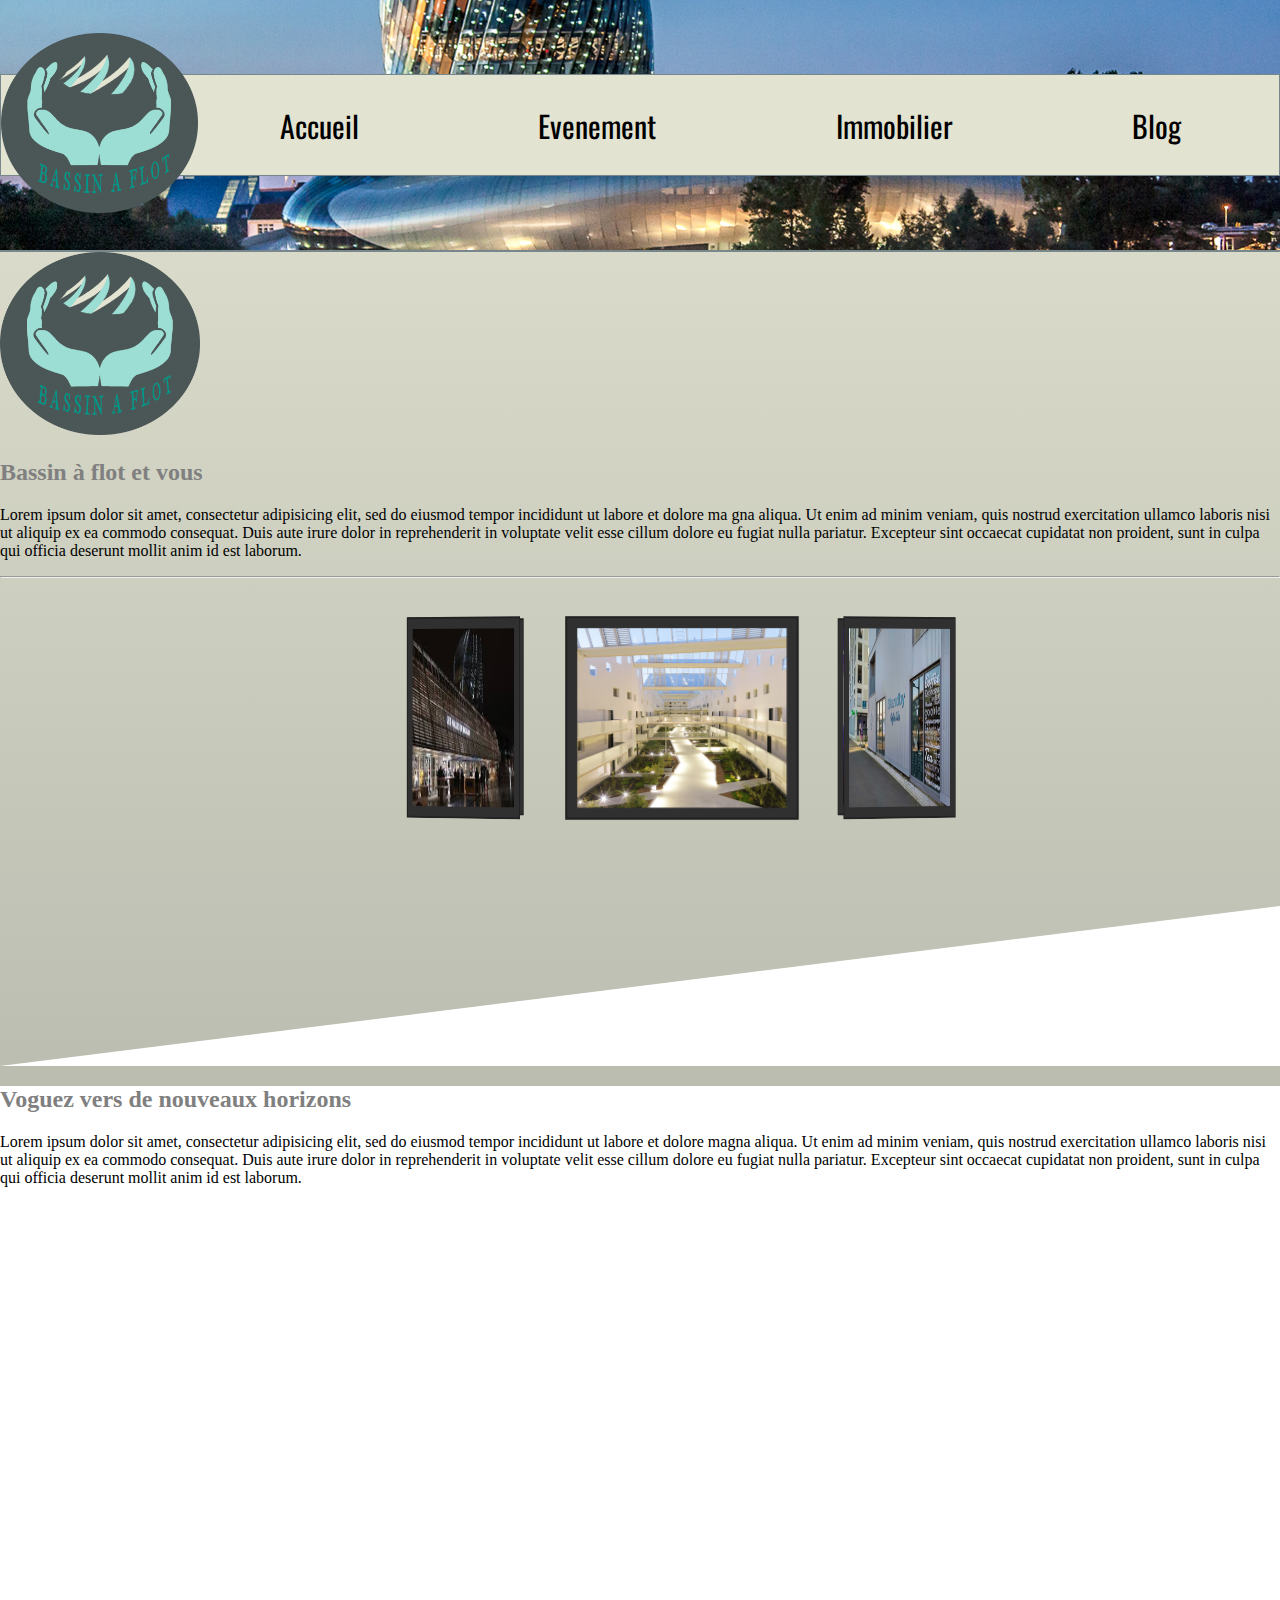
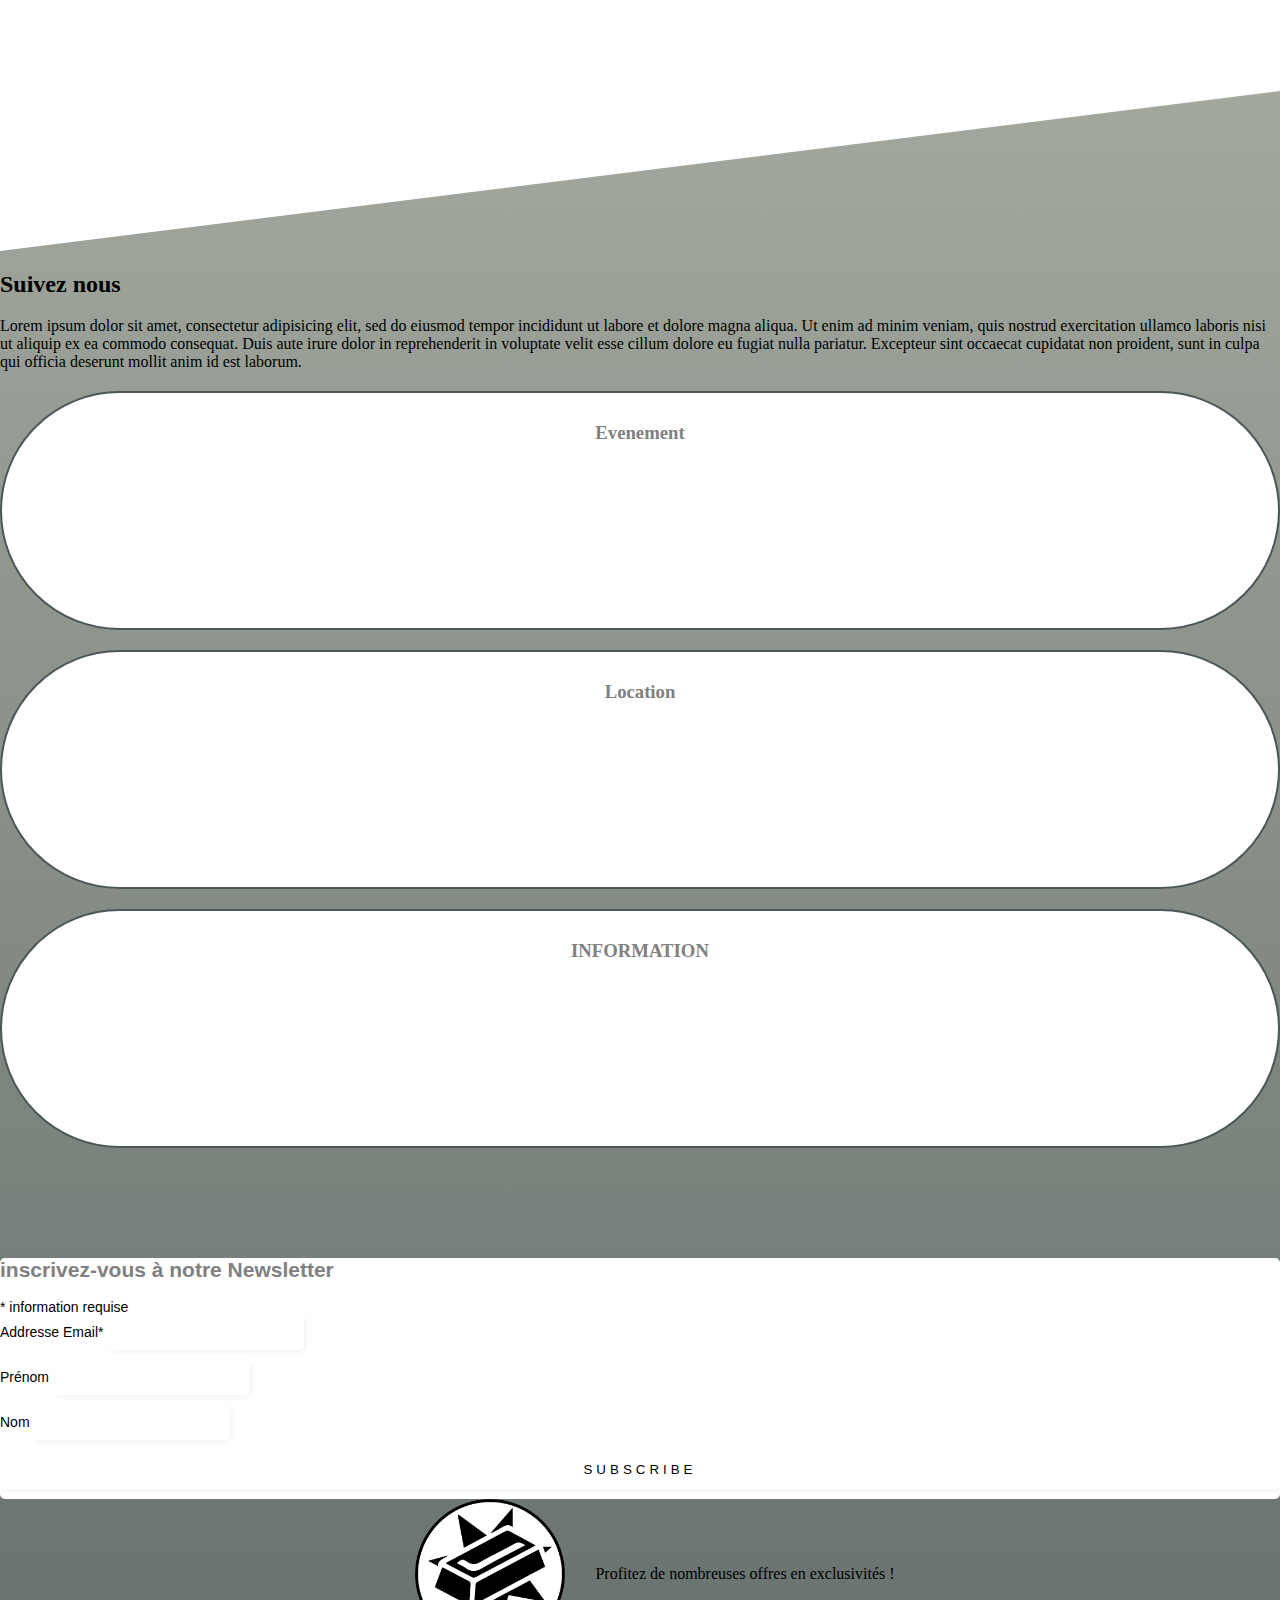
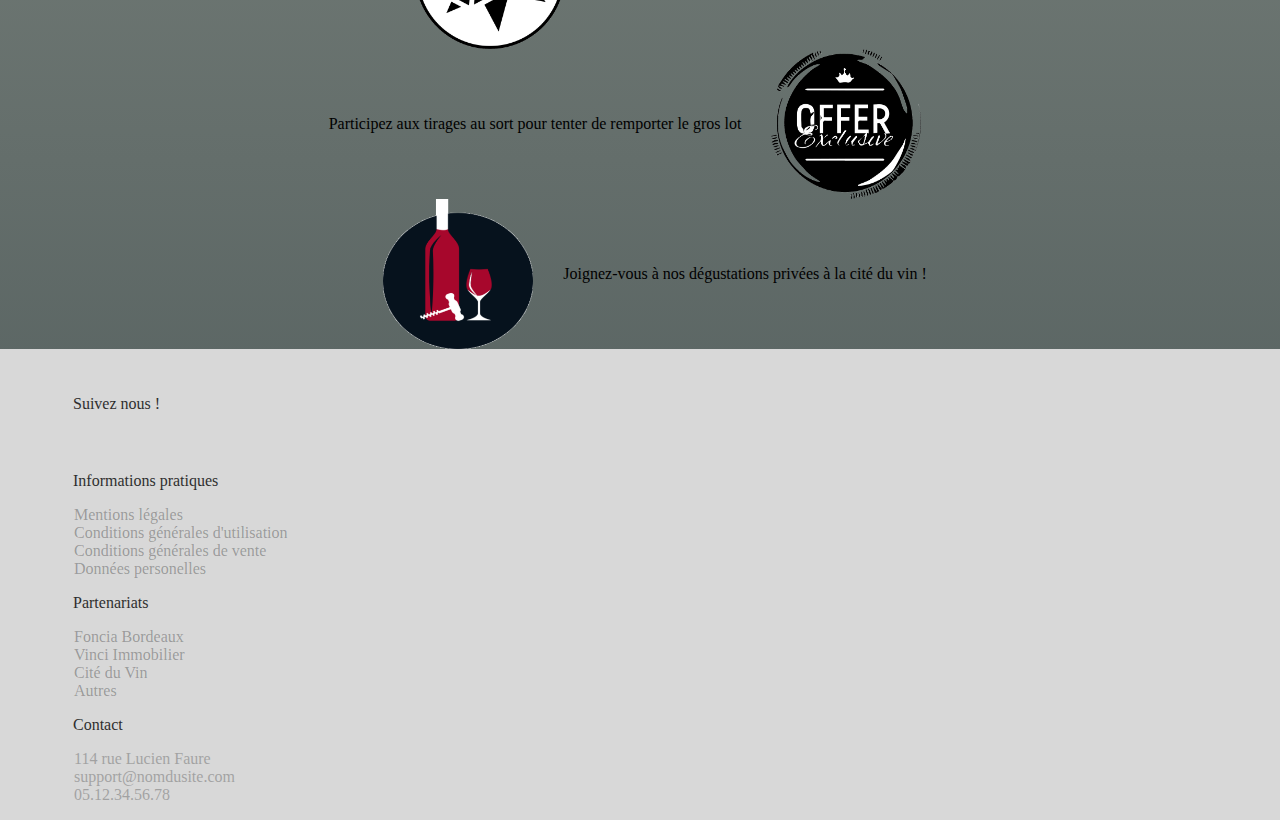
<file: index.html>
<!DOCTYPE html>
<html>
  <head>
    <title>Accueil</title>
    <meta charset="utf-8">
    <link href="https://cdn-images.mailchimp.com/embedcode/classic-10_7.css" rel="stylesheet" type="text/css">
    <link rel="stylesheet" href="https://stackpath.bootstrapcdn.com/bootstrap/4.1.3/css/bootstrap.min.css" integrity="sha384-MCw98/SFnGE8fJT3GXwEOngsV7Zt27NXFoaoApmYm81iuXoPkFOJwJ8ERdknLPMO" crossorigin="anonymous">
    <link rel="stylesheet" href="https://use.fontawesome.com/releases/v5.6.3/css/all.css" integrity="sha384-UHRtZLI+pbxtHCWp1t77Bi1L4ZtiqrqD80Kn4Z8NTSRyMA2Fd33n5dQ8lWUE00s/" crossorigin="anonymous">
    <link href="https://fonts.googleapis.com/css?family=Oswald" rel="stylesheet">
    <link rel="icon" type="image/png" href="assets/img/Logo.png">
    <link rel="stylesheet" type="text/css" href="assets/css/style.css">
  </head>
  <body>
  <!--<Header>-->
    <div class="header-wrapper" style="background-image: url('assets/img/background.png');">
      <div class="header-container">
        <a href='index.html'><img src="assets/img/Logo.png" class="logo"></a>
        <div class="menu">
          <nav class="titres">
            <li class="header-links"><a href='index.html' style="text-decoration: none">Accueil</a></li>
            <li class="header-links"><a href='includes/pages/events.html' style="text-decoration: none">Evenement</a></li>
            <li class="header-links"><a href='includes/pages/appartements.html' style="text-decoration: none"> Immobilier</a></li>
            <li class="header-links"><a href='includes/pages/blog.html' style="text-decoration: none">Blog</a></li>
          </nav>
        </div>
      </div>
    </div>
  <!--</Header>-->
      <div class="container mt-5 text-center">
      <img src="assets/img/Logo.png" class="imgtitle">
      <h2 class="text-center"> Bassin à flot et vous </h2>
      <p>Lorem ipsum dolor sit amet, consectetur adipisicing elit, sed do eiusmod
      tempor incididunt ut labore et dolore ma gna aliqua. Ut enim ad minim veniam,
      quis nostrud exercitation ullamco laboris nisi ut aliquip ex ea commodo
      consequat. Duis aute irure dolor in reprehenderit in voluptate velit esse
      cillum dolore eu fugiat nulla pariatur. Excepteur sint occaecat cupidatat non
      proident, sunt in culpa qui officia deserunt mollit anim id est laborum.</p>
    </div>
    <hr>
    <section class="my-container">
      <div id="my-caroussel">
        <figure style="background:#303030">
          <img src="assets/img/Calque 1.png" class="my-carousselImg">
        </figure>
        <figure style="background:#303030">
          <img src="assets/img/Calque 2.png" class="my-carousselImg">
        </figure>
        <figure style="background:#303030">
          <img src="assets/img/Calque 3.png" class="my-carousselImg">
        </figure>
        <figure style="background:#303030">
          <img src="assets/img/Calque 4.png" class="my-carousselImg">
        </figure>
        <figure style="background:#303030">
          <img src="assets/img/Calque 5.png" class="my-carousselImg">
        </figure>
        <figure style="background:#303030">
          <img src="assets/img/Calque 6.png" class="my-carousselImg">
        </figure>
      </div>
    </section>
    <div class="wrapper-triangle">
      <div class=triangle-topright></div>
    </div>
    <div class="wrapper-video">
       <div class="container pb-3 text-center">
      <h2 class="text-center"> Voguez vers de nouveaux horizons </h2>
      <p>Lorem ipsum dolor sit amet, consectetur adipisicing elit, sed do eiusmod
      tempor incididunt ut labore et dolore magna aliqua. Ut enim ad minim veniam,
      quis nostrud exercitation ullamco laboris nisi ut aliquip ex ea commodo
      consequat. Duis aute irure dolor in reprehenderit in voluptate velit esse
      cillum dolore eu fugiat nulla pariatur. Excepteur sint occaecat cupidatat non
      proident, sunt in culpa qui officia deserunt mollit anim id est laborum.</p>
    </div>
      <div class="container">
        <div class="text-center">
              <iframe width="700" height="394" src="https://www.youtube.com/embed/dSxjPgEbcGo" frameborder="0" allow="accelerometer; autoplay; encrypted-media; gyroscope; picture-in-picture" allowfullscreen></iframe>
        </div>
      </div>
    </div>
    <div class="wrapper-triangle">
      <div class=triangle-bottom></div>
    </div>
     <div class="container text-center">
      <h2 class="text-center" style="color: black!important"> Suivez nous </h2>
      <p>Lorem ipsum dolor sit amet, consectetur adipisicing elit, sed do eiusmod
      tempor incididunt ut labore et dolore magna aliqua. Ut enim ad minim veniam,
      quis nostrud exercitation ullamco laboris nisi ut aliquip ex ea commodo
      consequat. Duis aute irure dolor in reprehenderit in voluptate velit esse
      cillum dolore eu fugiat nulla pariatur. Excepteur sint occaecat cupidatat non
      proident, sunt in culpa qui officia deserunt mollit anim id est laborum.</p>
    </div>
    <div class="container">
      <div class="row">
        <div class="col-lg-4">
          <div class="Atom">
            <i class="far fa-calendar"></i>
            <h3>Evenement</h3>
          </div>
        </div>
        <div class="col-lg-4">
          <div class="Atom">
            <i class="fas fa-home"></i>
            <h3>Location</h3>
          </div>
        </div>
        <div class="col-lg-4">
          <div class="Atom">
            <i class="fas fa-question"></i>
            <h3>INFORMATION</h3>
          </div>
        </div>
      </div>
    </div>
    <br><br><br><br>
  <!--<Newsletter>-->
    <div class="wrapper-newsletter pb-5">
      <div class="container-fluid">
        <div class="row">
          <div class="col-lg-5">
            <div class="mail">
              <style type="text/css">
                #mc_embed_signup
                {
                  background:#fff;
                  clear:left;
                  font:14px Helvetica,Arial,sans-serif;
                }
              </style>
              <div id="mc_embed_signup">
                <form action="https://facebook.us20.list-manage.com/subscribe/post?u=4d2571435cff366112de74a5e&amp;id=33e8ea7534" method="post" id="mc-embedded-subscribe-form" name="mc-embedded-subscribe-form" class="validate" target="_blank" novalidate>
                  <div id="mc_embed_signup_scroll">
                    <h2>inscrivez-vous à notre Newsletter</h2>
                    <div class="indicates-required">
                      <span class="asterisk">*</span>
                       information requise
                    </div>
                    <div class="mc-field-group">
                      <label for="mce-EMAIL">Addresse Email<span class="asterisk">*</span></label>
                      <input type="email" value="" name="EMAIL" class="required email" id="mce-EMAIL">
                    </div>
                    <div class="mc-field-group">
                      <label for="mce-FNAME">Prénom</label>
                      <input type="text" value="" name="FNAME" class="" id="mce-FNAME">
                    </div>
                    <div class="mc-field-group">
                      <label for="mce-LNAME">Nom</label>
                      <input type="text" value="" name="LNAME" class="" id="mce-LNAME">
                    </div>
                    <div id="mce-responses" class="clear">
                      <div class="response" id="mce-error-response" style="display:none"></div>
                      <div class="response" id="mce-success-response" style="display:none"></div>
                    </div>
                    <div style="position: absolute; left: -5000px;" aria-hidden="true">
                      <input type="text" name="b_4d2571435cff366112de74a5e_33e8ea7534" tabindex="-1" value="">
                    </div>
                    <div class="clear">
                      <input type="submit" value="Subscribe" name="subscribe" id="mc-embedded-subscribe" class="button">
                    </div>
                  </div>
                </form>
              </div>
            </div>
          </div>
          <div class="col-lg-7">
            <div class="newsletterA">
              <img src="assets/img/newsletter1.png" class="imgnewsletter"><p>Profitez de nombreuses offres en exclusivités !</p>
            </div>
            <div class="newsletterA">
              <p>Participez aux tirages au sort pour tenter de remporter le gros lot</p>
              <img src="assets/img/newsletter2.png" class="imgnewsletter">
            </div>
            <div class="newsletterA">
              <img src="assets/img/newsletter3.png" class="imgnewsletter"><p>Joignez-vous à nos dégustations privées à la cité du vin !</p>
            </div>
          </div>
        </div>
      </div>
    </div>
  <script type='text/javascript' src='//s3.amazonaws.com/downloads.mailchimp.com/js/mc-validate.js'></script>
  <script type='text/javascript'>(function($) {window.fnames = new Array(); window.ftypes = new Array();fnames[0]='EMAIL';ftypes[0]='email';fnames[1]='FNAME';ftypes[1]='text';fnames[2]='LNAME';ftypes[2]='text';fnames[3]='ADDRESS';ftypes[3]='address';fnames[4]='PHONE';ftypes[4]='phone';}(jQuery));var $mcj = jQuery.noConflict(true);</script>

  <script
    src="https://code.jquery.com/jquery-3.3.1.slim.min.js"
    integrity="sha256-3edrmyuQ0w65f8gfBsqowzjJe2iM6n0nKciPUp8y+7E="
    crossorigin="anonymous">
  </script>
  <!--</Newsletter>-->
  <!--<Footer>-->
    <div class="footer">
      <div class="container-fluid">
        <div class="row ">
          <div class="col-6 col-lg-3">
            <div class="footer-links">
              <div class="title">
                <p>
                  Suivez nous !
                </p>
              </div>
              <div class="d-flex justify-content-left">
                <a href="#">
                  <a href="https://www.instagram.com/?hl=fr"><i class="fab fa-instagram"></i></a>
                </a>
                <a href="#">
                  <a href="https://www.facebook.com/"><i class="fab fa-facebook"></i></a>
                </a>
                <a href="#">
                  <a href="https://twitter.com/?lang=fr"><i class="fab fa-twitter"></i></a>
                </a>
              </div>
            </div>
          </div>
          <div class="col-6 col-lg-3">
            <div class="footer-copyright">
              <div class="title">
                <p>
                  Informations pratiques
                </p>
              </div>
              <ul class="fBody">
                <li>Mentions légales</li>
                <li>Conditions générales d'utilisation</li>
                <li>Conditions générales de vente</li>
                <li>Données personelles</li>
              </ul>
            </div>
          </div>
          <div class="col-6 col-lg-3">
            <div class="footer-copyright">
              <div class="title">
                <p>
                  Partenariats
                </p>
              </div>
              <ul class="fBody">
                <li>Foncia Bordeaux</li>
                <li>Vinci Immobilier</li>
                <li>Cité du Vin</li>
                <li>Autres</li>
              </ul>
            </div>
          </div>
          <div class="col-6 col-lg-3">
            <div class="footer-copyright">
              <div class="title">
                <p>
                  Contact
                </p>
              </div>
              <ul class="fContact">
                <li>
                  <a href="#"><i class="fas fa-map-marker-alt"></i>114 rue Lucien Faure </a>
                </li>
                <li>
                  <a href="#"><i class="far fa-envelope"></i>support@nomdusite.com </a>
                </li>
                <li>
                  <a href="#"><i class="fas fa-phone"></i>05.12.34.56.78 </a>
                </li>
              </ul>
            </div>
          </div>
        </div>
      </div>
    </div>
  <!--</Footer>-->
    <script src="https://code.jquery.com/jquery-3.3.1.slim.min.js"integrity="sha256-3edrmyuQ0w65f8gfBsqowzjJe2iM6n0nKciPUp8y+7E="crossorigin="anonymous">
    </script>
    <script type="text/javascript">
      var $caroussel = $('#my-caroussel');
      var faces = $caroussel.find('figure');
      var panelSize = faces.outerWidth(true);
      var numberOfPanels = faces.length;
      var ty = 360 / numberOfPanels;
      var rad = Math.round( ( panelSize / 2) / Math.tan( Math.PI / numberOfPanels ) );
      var y = 0;
      faces.each(function(i,e){
        $(e).css({
          'transform' : 'rotateY('+(i*ty)+'deg) translateZ('+rad+'px)'
        });
      });
      $caroussel.click(function(){
        y += ty*-1;
        $caroussel.css({
          'transform': 'translateZ(-'+rad+'px) rotateY(' + y + 'deg)'
        }
        )
      });
      $caroussel.css({
        'transform': 'translateZ(-'+panelSize+'px)'
      })
    </script>
    <script src="https://code.jquery.com/jquery-3.3.1.slim.min.js" integrity="sha384-q8i/X+965DzO0rT7abK41JStQIAqVgRVzpbzo5smXKp4YfRvH+8abtTE1Pi6jizo" crossorigin="anonymous"></script>
    <script src="https://cdnjs.cloudflare.com/ajax/libs/popper.js/1.14.3/umd/popper.min.js" integrity="sha384-ZMP7rVo3mIykV+2+9J3UJ46jBk0WLaUAdn689aCwoqbBJiSnjAK/l8WvCWPIPm49" crossorigin="anonymous"></script>
    <script src="https://stackpath.bootstrapcdn.com/bootstrap/4.1.3/js/bootstrap.min.js" integrity="sha384-ChfqqxuZUCnJSK3+MXmPNIyE6ZbWh2IMqE241rYiqJxyMiZ6OW/JmZQ5stwEULTy" crossorigin="anonymous"></script>
  </body>
</html>
</file>
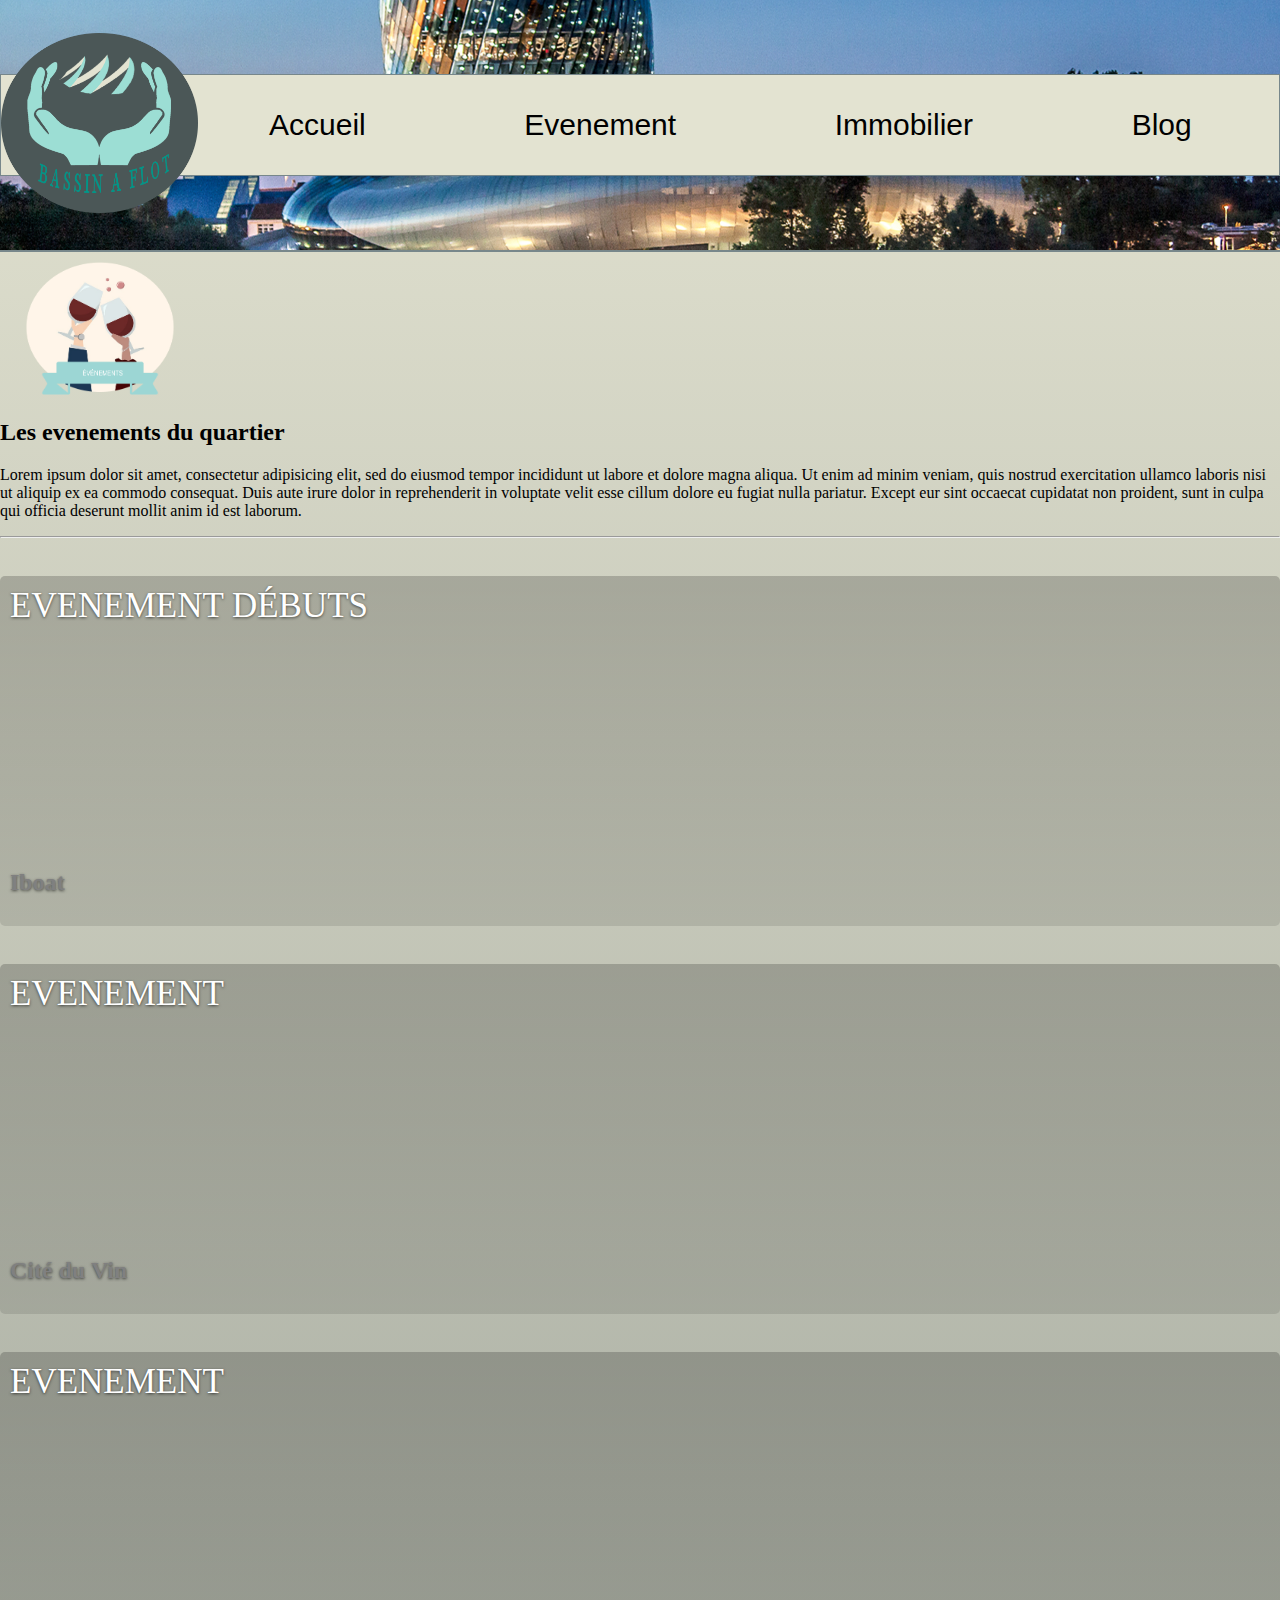
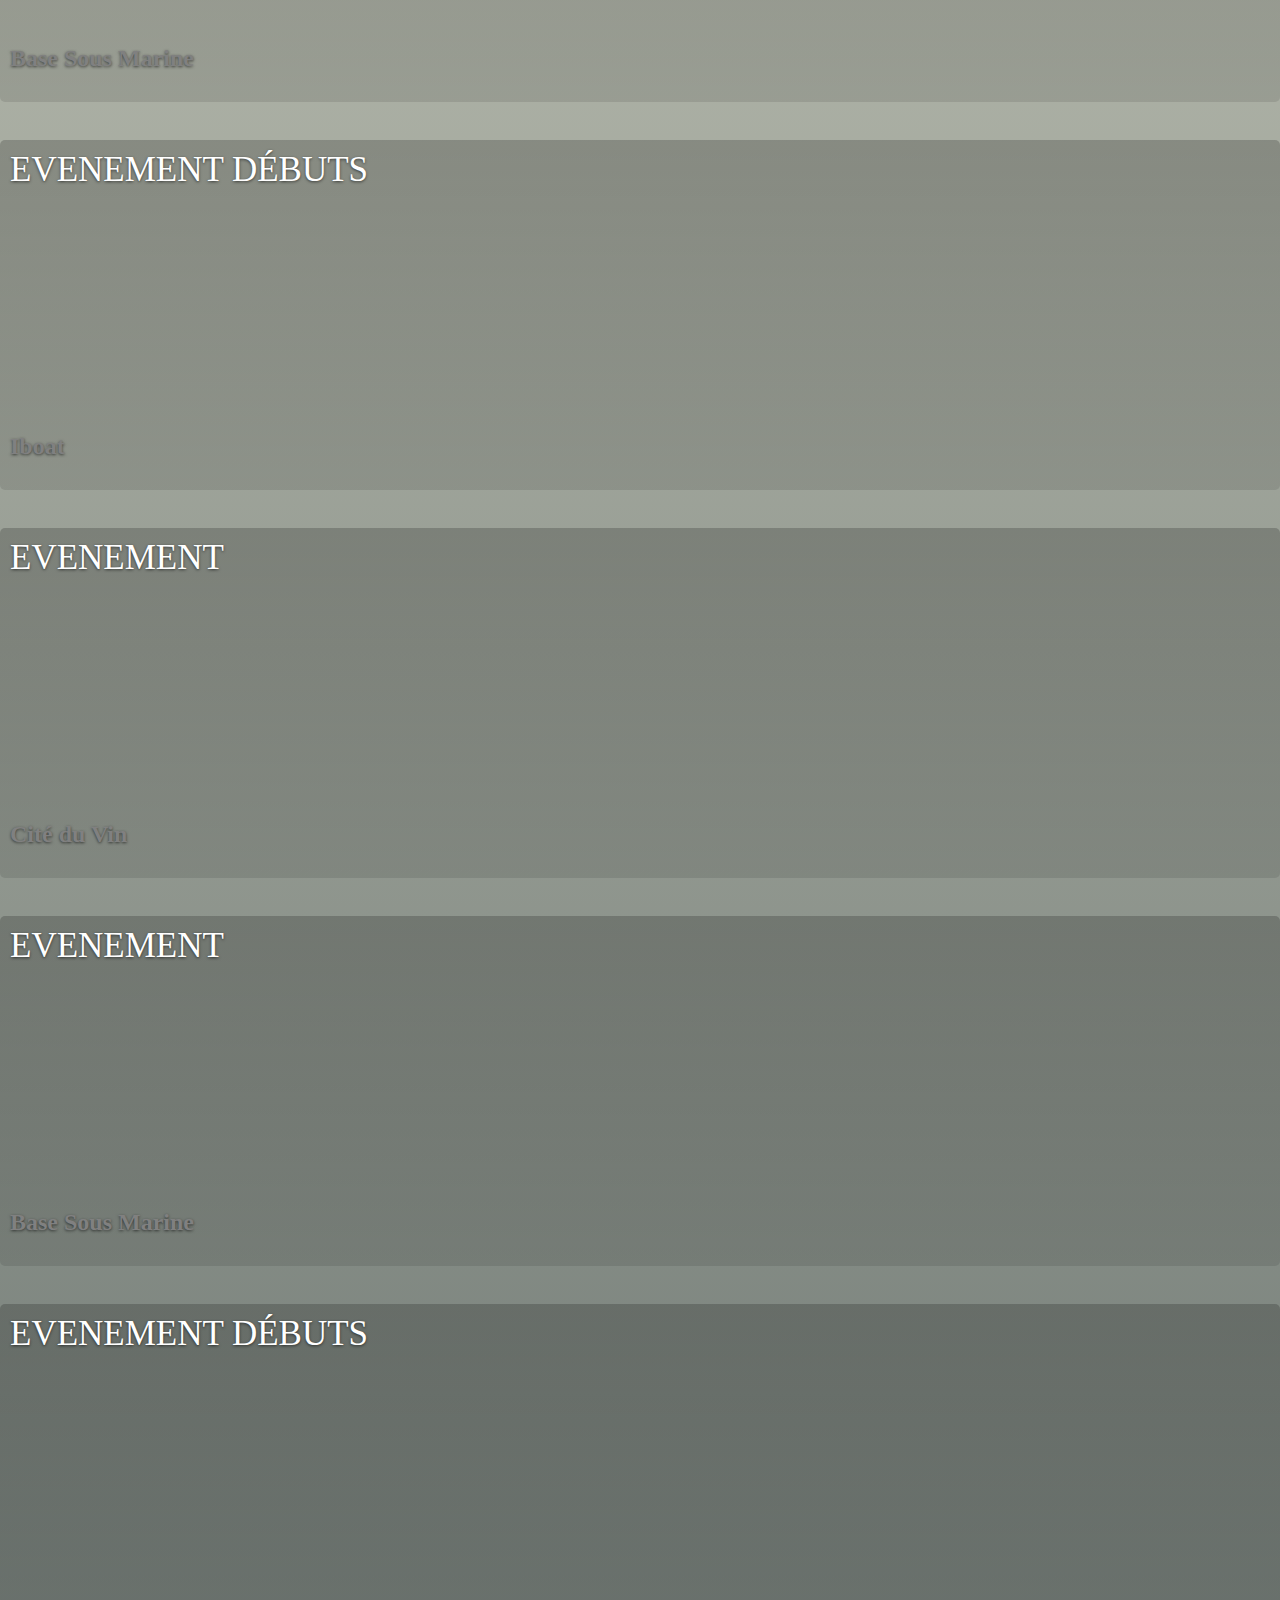
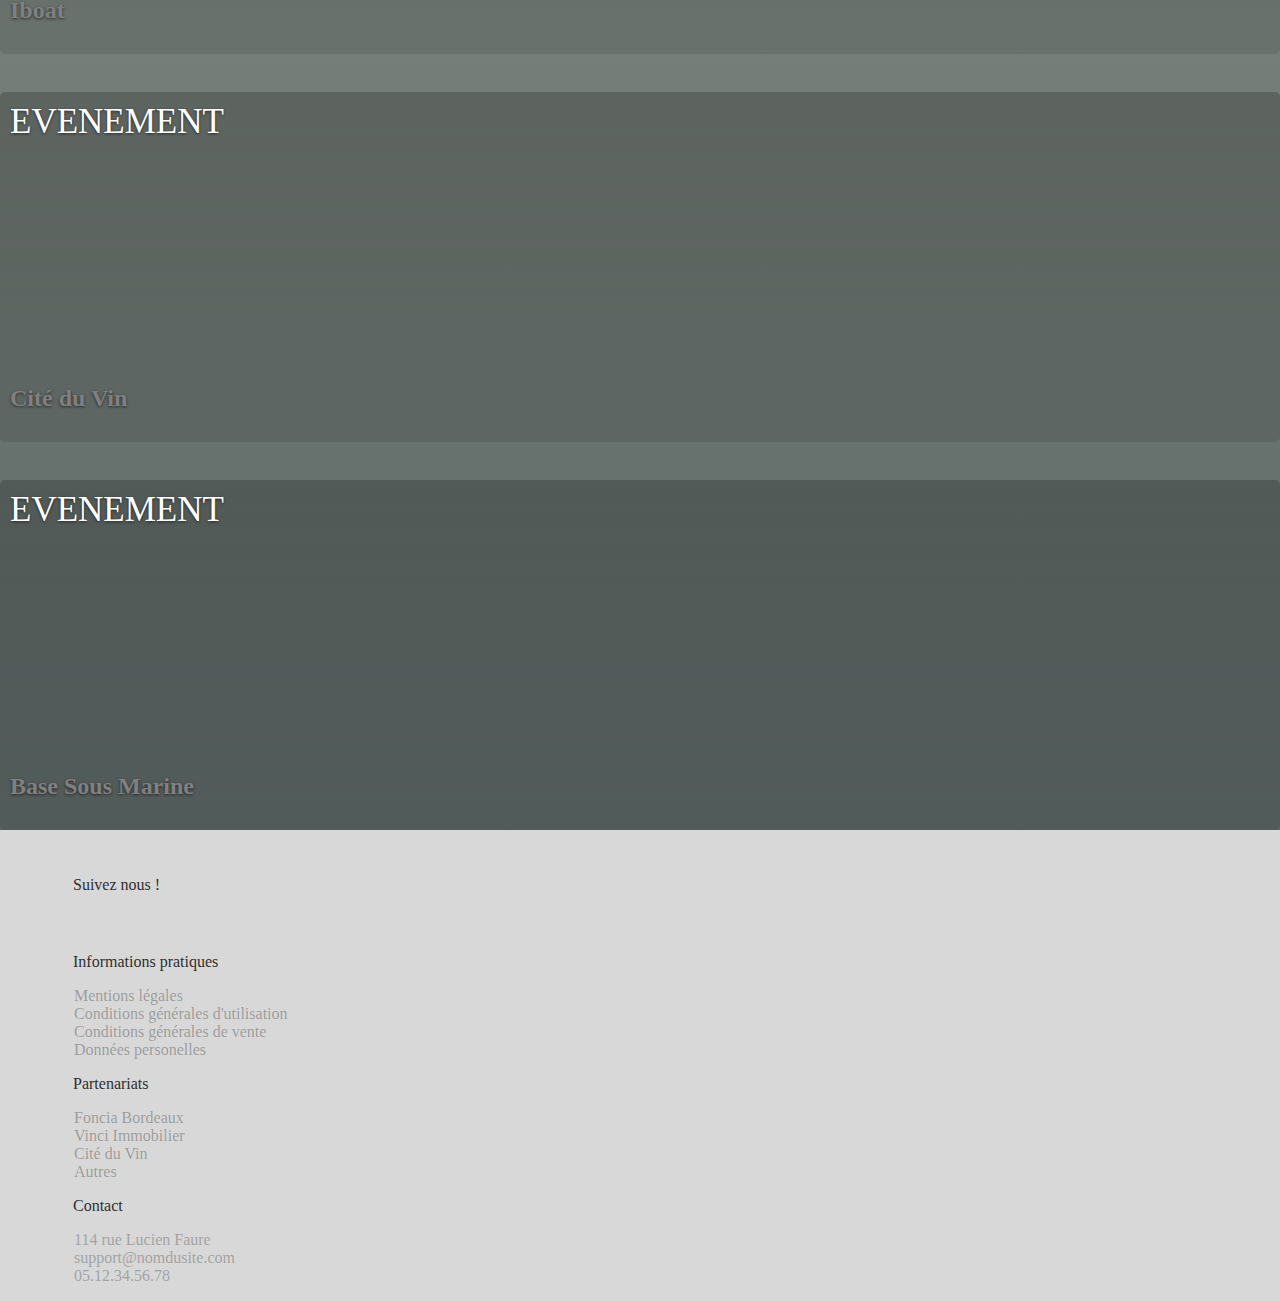
<file: includes/pages/events.html>
<!DOCTYPE html>
<html lang="fr">
  <head>
    <link rel="stylesheet" href="https://stackpath.bootstrapcdn.com/bootstrap/4.1.3/css/bootstrap.min.css" integrity="sha384-MCw98/SFnGE8fJT3GXwEOngsV7Zt27NXFoaoApmYm81iuXoPkFOJwJ8ERdknLPMO" crossorigin="anonymous">
    <link rel="stylesheet" href="https://use.fontawesome.com/releases/v5.6.3/css/all.css" integrity="sha384-UHRtZLI+pbxtHCWp1t77Bi1L4ZtiqrqD80Kn4Z8NTSRyMA2Fd33n5dQ8lWUE00s/" crossorigin="anonymous">
    <link rel="stylesheet" type="text/css" href="../../assets/css/style.css">
    <link rel="icon" type="image/png" href="../../assets/img/events.png">
    <meta charset="UTF-8">
    <title>Evenements - B.A.F</title>
  </head>
  <body>
  <!--<Header>-->
    <div class="header-wrapper" style="background-image: url('../../assets/img/background.png');">
      <div class="header-container">
        <a href='../../index.html'><img src="../../assets/img/Logo.png" class="logo"></a>
        <div class="menu">
          <nav class="titres">
            <li class="header-links"><a href='../../index.html' style="text-decoration: none">Accueil</a></li>
            <li class="header-links"><a href='events.html' style="text-decoration: none">Evenement</a></li>
            <li class="header-links"><a href='appartements.html' style="text-decoration: none"> Immobilier</a></li>
            <li class="header-links"><a href='blog.html' style="text-decoration: none">Blog</a></li>
          </nav>
        </div>
      </div>
    </div>
  <!--</Header>-->
    <div class="container mt-3 text-center" >
      <img src="../../assets/img/EVE.png" class="imgtitle">
      <h2 class="text-center" style="color: black!important"> Les evenements du quartier </h2>
      <p>Lorem ipsum dolor sit amet, consectetur adipisicing elit, sed do eiusmod
      tempor incididunt ut labore et dolore magna aliqua. Ut enim ad minim veniam,
      quis nostrud exercitation ullamco laboris nisi ut aliquip ex ea commodo
      consequat. Duis aute irure dolor in reprehenderit in voluptate velit esse
      cillum dolore eu fugiat nulla pariatur. Except eur sint occaecat cupidatat non
      proident, sunt in culpa qui officia deserunt mollit anim id est laborum.</p>
    </div>

    <hr>
    <div class="container mb-5">
      <div class="row ">
        <div class="col-6 col-sm-4">
          <a href ='https://www.amazon.fr/' style="text-decoration:none">
            <div class="events" style="background-image: linear-gradient(rgba(0,0,0,0.2), rgba(0,0,0,0.1)), url('https://medias.otbor.vm.aiprod.com/780x490/LOIAQU033V500OJ6/0-Entree-iboat-nuit-2.jpg');">
              <div class="events-category">
                EVENEMENT débuts
              </div>
              <div class="events-description">
                <h2>Iboat</h2>
              </div>
              <div class = "TexteHover">
                <p>
                  Lorem Ipsum
                </p>
                <div class="events-description">
                  <h2>Iboat + Prix</h2>
                </div>
              </div>
            </div>
          </a>
        </div>
        <div class="col-6 col-sm-4">
          <a href ='index.html' style="text-decoration:none">
            <div class="events" style="background-image: linear-gradient(rgba(0,0,0,0.2), rgba(0,0,0,0.1)), url('https://medias.otbor.vm.aiprod.com/780x490/FMAAQU033V50DGP3/1-ExpoPORTO.04.10.18.HD--ANAKA--780-.jpg');">
              <div class="events-category">
                EVENEMENT
              </div>
              <div class="events-description">
                <h2>Cité du Vin</h2>
              </div>
              <div class = "TexteHover">
                <p>
                  Lorem Ipsum
                </p>
                <div class="events-description">
                  <h2>Cité du Vin + Prix</h2>
                </div>
              </div>
            </div>
          </a>
        </div>
        <div class="col-6 col-sm-4">
          <a href ='index.html' style="text-decoration:none">
            <div class="events" style="background-image: linear-gradient(rgba(0,0,0,0.2), rgba(0,0,0,0.1)), url('https://medias.otbor.vm.aiprod.com/780x490/FMAAQU033V503ZHG/1-Base-sous-marine-3.jpg');">
              <div class="events-category">
                EVENEMENT
              </div>
              <div class="events-description">
                <h2>Base Sous Marine</h2>
              </div>
              <div class = "TexteHover">
                <p>
                  Lorem Ipsum
                </p>
                <div class="events-description">
                  <h2>Base Sous Marine + Prix</h2>
                </div>
              </div>
            </div>
          </a>
        </div>
        <div class="col-6 col-sm-4">
          <a href ='https://www.amazon.fr/' style="text-decoration:none">
            <div class="events" style="background-image: linear-gradient(rgba(0,0,0,0.2), rgba(0,0,0,0.1)), url('https://medias.otbor.vm.aiprod.com/780x490/LOIAQU033V500OJ6/0-Entree-iboat-nuit-2.jpg');">
              <div class="events-category">
                EVENEMENT débuts
              </div>
              <div class="events-description">
                <h2>Iboat</h2>
              </div>
              <div class = "TexteHover">
                <p>
                  Lorem Ipsum
                </p>
                <div class="events-description">
                  <h2>Iboat + Prix</h2>
                </div>
              </div>
            </div>
          </a>
        </div>
        <div class="col-6 col-sm-4">
          <a href ='index.html' style="text-decoration:none">
            <div class="events" style="background-image: linear-gradient(rgba(0,0,0,0.2), rgba(0,0,0,0.1)), url('https://medias.otbor.vm.aiprod.com/780x490/FMAAQU033V50DGP3/1-ExpoPORTO.04.10.18.HD--ANAKA--780-.jpg');">
              <div class="events-category">
                EVENEMENT
              </div>
              <div class="events-description">
                <h2>Cité du Vin</h2>
              </div>
              <div class = "TexteHover">
                <p>
                  Lorem Ipsum
                </p>
                <div class="events-description">
                  <h2>Cité du Vin + Prix</h2>
                </div>
              </div>
            </div>
          </a>
        </div>
        <div class="col-6 col-sm-4">
          <a href ='index.html' style="text-decoration:none">
            <div class="events" style="background-image: linear-gradient(rgba(0,0,0,0.2), rgba(0,0,0,0.1)), url('https://medias.otbor.vm.aiprod.com/780x490/FMAAQU033V503ZHG/1-Base-sous-marine-3.jpg');">
              <div class="events-category">
                EVENEMENT
              </div>
              <div class="events-description">
                <h2>Base Sous Marine</h2>
              </div>
              <div class = "TexteHover">
                <p>
                  Lorem Ipsum
                </p>
                <div class="events-description">
                  <h2>Base Sous Marine + Prix</h2>
                </div>
              </div>
            </div>
          </a>
        </div>
        <div class="col-6 col-sm-4">
          <a href ='https://www.amazon.fr/' style="text-decoration:none">
            <div class="events" style="background-image: linear-gradient(rgba(0,0,0,0.2), rgba(0,0,0,0.1)), url('https://medias.otbor.vm.aiprod.com/780x490/LOIAQU033V500OJ6/0-Entree-iboat-nuit-2.jpg');">
              <div class="events-category">
                EVENEMENT débuts
              </div>
              <div class="events-description">
                <h2>Iboat</h2>
              </div>
              <div class = "TexteHover">
                <p>
                  Lorem Ipsum
                </p>
                <div class="events-description">
                  <h2>Iboat + Prix</h2>
                </div>
              </div>
            </div>
          </a>
        </div>
        <div class="col-6 col-sm-4">
          <a href ='index.html' style="text-decoration:none">
            <div class="events" style="background-image: linear-gradient(rgba(0,0,0,0.2), rgba(0,0,0,0.1)), url('https://medias.otbor.vm.aiprod.com/780x490/FMAAQU033V50DGP3/1-ExpoPORTO.04.10.18.HD--ANAKA--780-.jpg');">
              <div class="events-category">
                EVENEMENT
              </div>
              <div class="events-description">
                <h2>Cité du Vin</h2>
              </div>
              <div class = "TexteHover">
                <p>
                  Lorem Ipsum
                </p>
                <div class="events-description">
                  <h2>Cité du Vin + Prix</h2>
                </div>
              </div>
            </div>
          </a>
        </div>
        <div class="col-6 col-sm-4">
          <a href ='index.html' style="text-decoration:none">
            <div class="events" style="background-image: linear-gradient(rgba(0,0,0,0.2), rgba(0,0,0,0.1)), url('https://medias.otbor.vm.aiprod.com/780x490/FMAAQU033V503ZHG/1-Base-sous-marine-3.jpg');">
              <div class="events-category">
                EVENEMENT
              </div>
              <div class="events-description">
                <h2>Base Sous Marine</h2>
              </div>
              <div class = "TexteHover">
                <p>
                  Lorem Ipsum
                </p>
                <div class="events-description">
                  <h2>Base Sous Marine + Prix</h2>
                </div>
              </div>
            </div>
          </a>
        </div>
      </div>
    </div>
  <!--<Footer>-->
    <div class="footer">
      <div class="container-fluid">
        <div class="row ">
          <div class="col-6 col-lg-3">
            <div class="footer-links">
              <div class="title">
                <p>
                  Suivez nous !
                </p>
              </div>
              <div class="d-flex justify-content-left">
                <a href="https://www.instagram.com/?hl=fr"><i class="fab fa-instagram"></i></a>
                <a href="https://www.facebook.com/"><i class="fab fa-facebook"></i></a>
                <a href="https://twitter.com/?lang=fr"><i class="fab fa-twitter"></i></a>
              </div>
            </div>
          </div>
          <div class="col-6 col-lg-3">
            <div class="footer-copyright">
              <div class="title">
                <p>
                  Informations pratiques
                </p>
              </div>
              <ul class="fBody">
                <li>Mentions légales</li>
                <li>Conditions générales d'utilisation</li>
                <li>Conditions générales de vente</li>
                <li>Données personelles</li>
              </ul>
            </div>
          </div>
          <div class="col-6 col-lg-3">
            <div class="footer-copyright">
              <div class="title">
                <p>
                  Partenariats
                </p>
              </div>
              <ul class="fBody">
                <li>Foncia Bordeaux</li>
                <li>Vinci Immobilier</li>
                <li>Cité du Vin</li>
                <li>Autres</li>
              </ul>
            </div>
          </div>
          <div class="col-6 col-lg-3">
            <div class="footer-copyright">
              <div class="title">
                <p>
                  Contact
                </p>
              </div>
              <ul class="fContact">
                <li>
                  <a href="#"><i class="fas fa-map-marker-alt"></i>114 rue Lucien Faure </a>
                </li>
                <li>
                  <a href="#"><i class="far fa-envelope"></i>support@nomdusite.com </a>
                </li>
                <li>
                  <a href="#"><i class="fas fa-phone"></i>05.12.34.56.78 </a>
                </li>
              </ul>
            </div>
          </div>
        </div>
      </div>
    </div>
  <!--</Footer>-->
        <script src="https://code.jquery.com/jquery-3.3.1.slim.min.js" integrity="sha384-q8i/X+965DzO0rT7abK41JStQIAqVgRVzpbzo5smXKp4YfRvH+8abtTE1Pi6jizo" crossorigin="anonymous"></script>
        <script src="https://cdnjs.cloudflare.com/ajax/libs/popper.js/1.14.3/umd/popper.min.js" integrity="sha384-ZMP7rVo3mIykV+2+9J3UJ46jBk0WLaUAdn689aCwoqbBJiSnjAK/l8WvCWPIPm49" crossorigin="anonymous"></script>
        <script src="https://stackpath.bootstrapcdn.com/bootstrap/4.1.3/js/bootstrap.min.js" integrity="sha384-ChfqqxuZUCnJSK3+MXmPNIyE6ZbWh2IMqE241rYiqJxyMiZ6OW/JmZQ5stwEULTy" crossorigin="anonymous"></script>
      </body>
    </html>
</file>
<file: assets/css/style.css>
@import url("header.css");
@import url("footer.css");
@import url("events.css");
@import url("appartements.css");
@import url("homepage.css");
@import url("blog.css");
</file>
